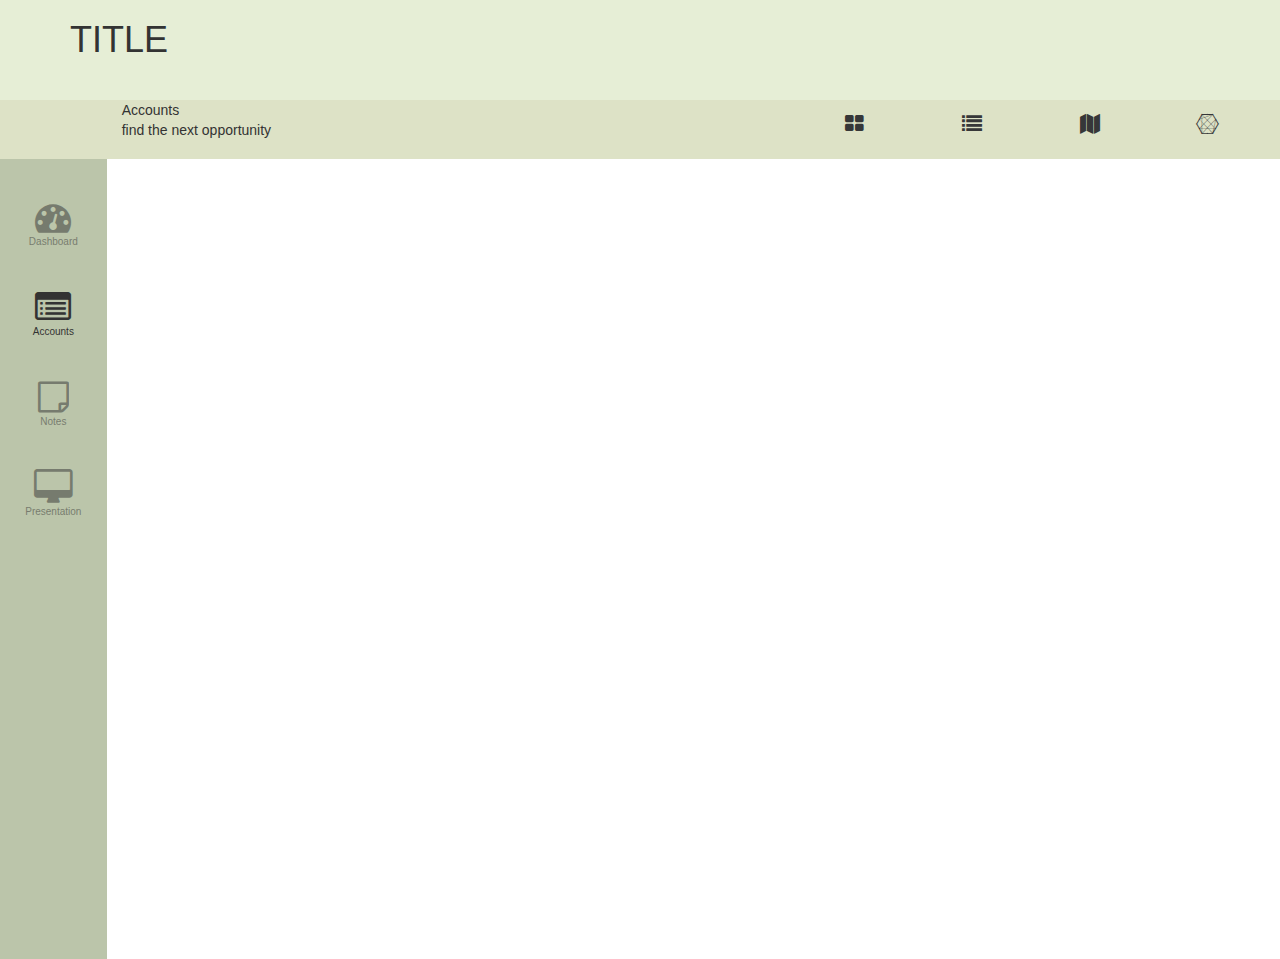
<file: indexOLD.html>
<!DOCTYPE html>
<html lang="en">

<head>
    <meta charset="UTF-8">
    <title>Bootstrap Training</title>
    <meta http-equiv="X-UA-Compatible" content="IE=edge">
    <meta name="viewport" content="width=device-width, initial-scale=1">
    <link rel="stylesheet" href="css/bootstrap.min.css">
    <!-- custom css comes after bootstrap -->
    <link rel="stylesheet" href="css/styles.css">
    <link href="css/font-awesome.min.css" rel="stylesheet" type="text/css">
    <link href="https://fonts.googleapis.com/css?family=Montserrat:400,700" rel="stylesheet" type="text/css">
    <link href="https://fonts.googleapis.com/css?family=Lato:400,700,400italic,700italic" rel="stylesheet" type="text/css">
</head>

<body>
    <header class="bgGreen1">
        <div class="container">
            <h1>TITLE</h1>
        </div>
    </header>
    <div class="container-fluid">
        <div class="row bgGreen3">
            <div class="col-md-1"></div>
            <div class="col-md-5">
                <span id="nav2a" class="nav2a">Accounts</span><br>
                <span id="nav2b" class="nav2b">find the next opportunity</span>
            </div>
            <div class="col-md-6" style="text-align: right;">
                <ul id="rnln1" class="displayNone">
                    <li>&nbsp;</li>
                </ul>
                <ul id="rnln2" class="rnLIST">
                    <li><i class="fa fa-th-large" onclick="showCTNT(21);"></i></li>
                    <li><i class="fa fa-list" onclick="showCTNT(22);"></i></li>
                    <li><i class="fa fa-map" onclick="showCTNT(23);"></i></li>
                    <li><i class="fa fa-connectdevelop" onclick="showCTNT(24);"></i></li>
                </ul>
                <ul id="rnln3" class="displayNone">
                    <li><i class="fa fa-th-large" onclick="showCTNT(31);"></i></li>
                    <li><i class="fa fa-list" onclick="showCTNT(32);"></i></li>
                </ul>
                <ul id="rnln4" class="displayNone">
                    <li>&nbsp;</li>
                </ul>
            </div>
            
        </div></div>
    <!-- <div class="container">
        <div class="row">
        	<div class="col-md-4">
            <h1>TITLE</h1>
            <p>Lorem ipsum Lorem ipsum Lorem ipsum Lorem ipsum Lorem ipsum Lorem ipsum Lorem ipsum Lorem ipsum Lorem ipsum Lorem ipsum Lorem ipsum Lorem ipsum Lorem ipsum Lorem ipsum Lorem ipsum Lorem ipsum Lorem ipsum Lorem ipsum Lorem ipsum Lorem ipsum Lorem ipsum Lorem ipsum Lorem ipsum Lorem ipsum Lorem ipsum Lorem ipsum Lorem ipsum Lorem ipsum Lorem ipsum Lorem ipsum Lorem ipsum</p>
        	</div>
        	<div class="col-md-4">
            <h1>TITLE</h1>
            <p>Lorem ipsum Lorem ipsum Lorem ipsum Lorem ipsum Lorem ipsum Lorem ipsum Lorem ipsum Lorem ipsum Lorem ipsum Lorem ipsum Lorem ipsum Lorem ipsum Lorem ipsum Lorem ipsum Lorem ipsum Lorem ipsum Lorem ipsum Lorem ipsum Lorem ipsum Lorem ipsum Lorem ipsum Lorem ipsum Lorem ipsum Lorem ipsum Lorem ipsum Lorem ipsum Lorem ipsum Lorem ipsum Lorem ipsum Lorem ipsum Lorem ipsum</p>
        	</div>
        	<div class="col-md-4">
            <h1>TITLE</h1>
            <p>Lorem ipsum Lorem ipsum Lorem ipsum Lorem ipsum Lorem ipsum Lorem ipsum Lorem ipsum Lorem ipsum Lorem ipsum Lorem ipsum Lorem ipsum Lorem ipsum Lorem ipsum Lorem ipsum Lorem ipsum Lorem ipsum Lorem ipsum Lorem ipsum Lorem ipsum Lorem ipsum Lorem ipsum Lorem ipsum Lorem ipsum Lorem ipsum Lorem ipsum Lorem ipsum Lorem ipsum Lorem ipsum Lorem ipsum Lorem ipsum Lorem ipsum</p>
        	</div>
        </div>
    </div> -->
    <div class="container-fluid">
        <div class="row">
        	<div class="col-md-1 bgGreen2 fullHeight navLeft">
                <!-- <h1>TITLE</h1> -->
                <div class="row" style="width: 100%;">
                    <div id="ln1" class="navLeftDiv col-md-12 col-sm-3 col-xs-3" onclick="javascript:ln(this.id);">
                        <i class="fa fa-tachometer"></i>
                        <br> Dashboard
                    </div>
                    <div id="ln2" class="navLeftDivSELECTED col-md-12 col-sm-3 col-xs-3" onclick="javascript:ln(this.id);">
                        <i class="fa fa-list-alt"></i>
                        <br> Accounts
                    </div>
                    <div id="ln3" class="navLeftDiv col-md-12 col-sm-3 col-xs-3" onclick="javascript:ln(this.id);">
                        <i class="fa fa-sticky-note-o"></i>
                        <br> Notes
                    </div>
                    <div id="ln4" class="navLeftDiv col-md-12 col-sm-3 col-xs-3" onclick="javascript:ln(this.id);">
                        <i class="fa fa-desktop"></i>
                        <br> Presentation
                    </div>
                </div>
        	</div>
        	<div class="col-md-11 fullHeight2">
                <div id="content_21" class="content displayNone">
                    <!--ACCOUNTS GRID VIEW-->
                </div>
                <div id="content_22" class="content displayNone">
                    <!--ACCOUNTS ROW VIEW-->
                </div>
                <div id="content_23" class="content contentBox fullHeight">
                    <!-- <iframe src="https://www.google.com/maps/@37.7913152,-122.4013598,15z"></iframe> -->
                    <iframe src="https://www.google.com/maps/embed?pb=!1m16!1m12!1m3!1d6093.199855891693!2d-122.40043874449276!3d37.79142708031797!2m3!1f0!2f0!3f0!3m2!1i1024!2i768!4f13.1!2m1!1sstarbucks!5e0!3m2!1sen!2sus!4v1470414107450" width="100%" height="100%" frameborder="0" style="border:0" allowfullscreen></iframe>
                </div>
                <div id="content_24" class="content displayNone">
                    <iframe src="http://bensmash.net/D3/MFS/" width="100%" height="100%" frameborder="0" style="border:0" allowfullscreen></iframe>
                </div>
                <div id="content_31" class="content displayNone">
                    <!--NOTES GRID VIEW-->
                </div>
                <div id="content_32" class="content displayNone">
                    <!--NOTES LIST VIEW-->
                </div>
                <div id="content_41" class="content displayNone">
                    PRESENTATION
                    <br>dsfsdfsd
                    <br>sfdfsdfs
                </div>
        	</div>
        </div>
    </div>
    <script src="js/jquery-3.1.0.min.js"></script>
    <script src="js/bootstrap.min.js"></script>
    <!-- custom js comes after bootstrap -->
    <script src="js/script.js"></script>
</body>

</html>
</file>
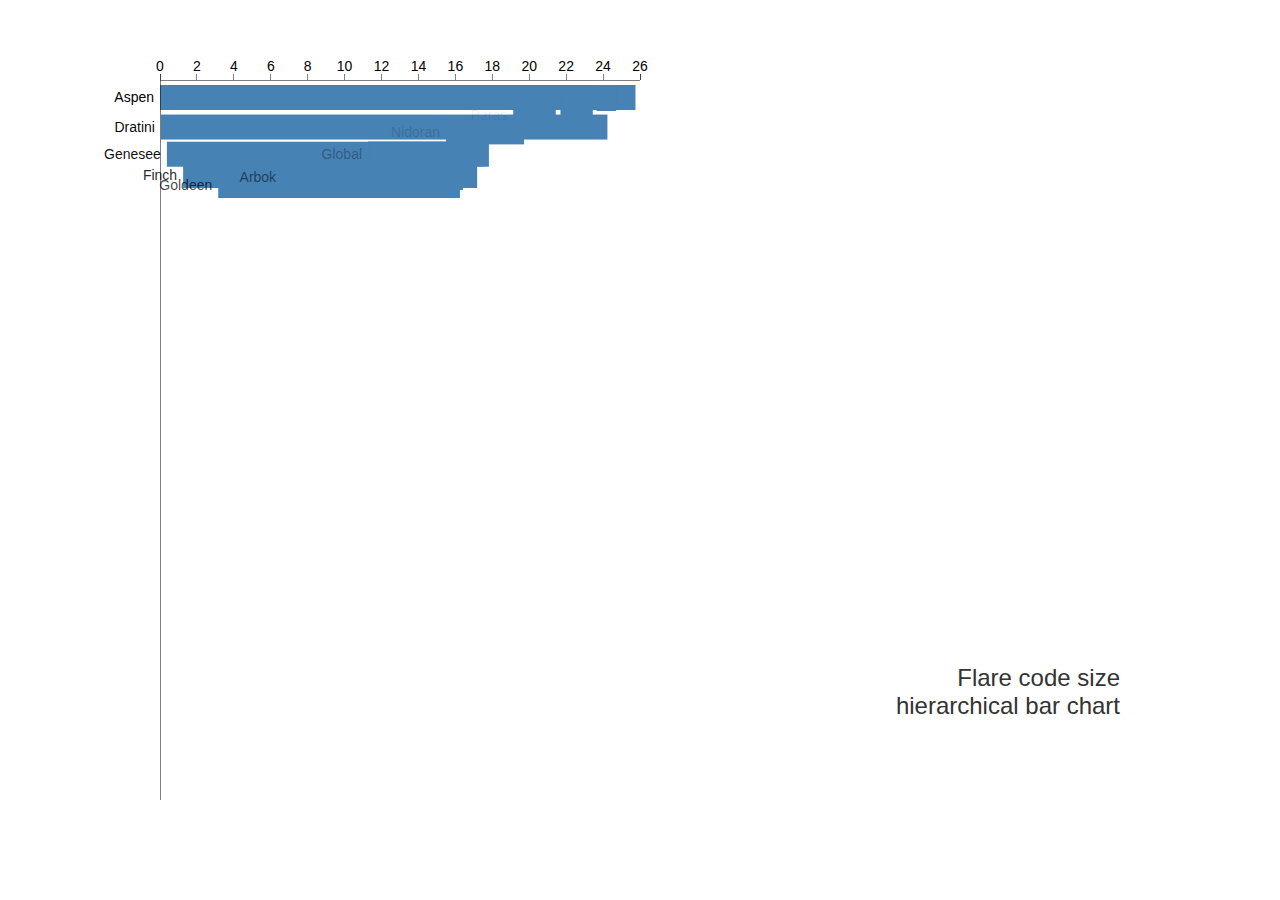
<file: d3/bar-hierarchy.html>
<!DOCTYPE html>
<html>
  <head>
    <meta http-equiv="Content-Type" content="text/html;charset=utf-8"/>
    <link type="text/css" rel="stylesheet" href="css/style.css"/>
    <style type="text/css">

svg {
  font-size: 14px;
}

rect.background {
  fill: none;
  pointer-events: all;
}

.axis {
  shape-rendering: crispEdges;
}

.axis path, .axis line {
  fill: none;
  stroke: #000;
  stroke-width: .5px;
}

body{
	font-family: "Helvetica Neue",Helvetica,Arial,sans-serif;
    font-size: 14px;
	color:#333;
}
    </style>
  </head>
  <body>
    <h2>
      Flare code size<br>
      hierarchical bar chart
    </h2>
    <script type="text/javascript" src="js/d3.js"></script>
    <script type="text/javascript" src="js/d3.layout.js"></script>
    <script type="text/javascript">

var m = [80, 160, 0, 160], // top right bottom left
    w = 800 - m[1] - m[3], // width
    /*w = 1280 - m[1] - m[3], // width*/
    h = 800 - m[0] - m[2], // height
    x = d3.scale.linear().range([0, w]),
    y = 25, // bar height
    z = d3.scale.ordinal().range(["steelblue", "#aaa"]); // bar color

var hierarchy = d3.layout.partition()
    .value(function(d) { return d.size; });

var xAxis = d3.svg.axis()
    .scale(x)
    .orient("top");

var svg = d3.select("body").append("svg:svg")
    .attr("width", w + m[1] + m[3])
    .attr("height", h + m[0] + m[2])
  .append("svg:g")
    .attr("transform", "translate(" + m[3] + "," + m[0] + ")");

svg.append("svg:rect")
    .attr("class", "background")
    .attr("width", w)
    .attr("height", h)
    .on("click", up);

svg.append("svg:g")
    .attr("class", "x axis");

svg.append("svg:g")
    .attr("class", "y axis")
  .append("svg:line")
    .attr("y1", "100%");

d3.json("flare.json", function(root) {
  hierarchy.nodes(root);
  x.domain([0, root.value]).nice();
  down(root, 0);
});

function down(d, i) {
  if (!d.children || this.__transition__) return;
  var duration = d3.event && d3.event.altKey ? 7500 : 750,
      delay = duration / d.children.length;

  // Mark any currently-displayed bars as exiting.
  var exit = svg.selectAll(".enter").attr("class", "exit");

  // Entering nodes immediately obscure the clicked-on bar, so hide it.
  exit.selectAll("rect").filter(function(p) { return p === d; })
      .style("fill-opacity", 1e-6);

  // Enter the new bars for the clicked-on data.
  // Per above, entering bars are immediately visible.
  var enter = bar(d)
      .attr("transform", stack(i))
      .style("opacity", 1);

  // Have the text fade-in, even though the bars are visible.
  // Color the bars as parents; they will fade to children if appropriate.
  enter.select("text").style("fill-opacity", 1e-6);
  enter.select("rect").style("fill", z(true));

  // Update the x-scale domain.
  x.domain([0, d3.max(d.children, function(d) { return d.value; })]).nice();

  // Update the x-axis.
  svg.selectAll(".x.axis").transition()
      .duration(duration)
      .call(xAxis);

  // Transition entering bars to their new position.
  var enterTransition = enter.transition()
      .duration(duration)
      .delay(function(d, i) { return i * delay; })
      .attr("transform", function(d, i) { return "translate(0," + y * i * 1.2 + ")"; });

  // Transition entering text.
  enterTransition.select("text").style("fill-opacity", 1);

  // Transition entering rects to the new x-scale.
  enterTransition.select("rect")
      .attr("width", function(d) { return x(d.value); })
      .style("fill", function(d) { return z(!!d.children); });

  // Transition exiting bars to fade out.
  var exitTransition = exit.transition()
      .duration(duration)
      .style("opacity", 1e-6)
      .remove();

  // Transition exiting bars to the new x-scale.
  exitTransition.selectAll("rect").attr("width", function(d) { return x(d.value); });

  // Rebind the current node to the background.
  svg.select(".background").data([d]).transition().duration(duration * 2); d.index = i;
}

function up(d) {
  if (!d.parent || this.__transition__) return;
  var duration = d3.event && d3.event.altKey ? 7500 : 750,
      delay = duration / d.children.length;

  // Mark any currently-displayed bars as exiting.
  var exit = svg.selectAll(".enter").attr("class", "exit");

  // Enter the new bars for the clicked-on data's parent.
  var enter = bar(d.parent)
      .attr("transform", function(d, i) { return "translate(0," + y * i * 1.2 + ")"; })
      .style("opacity", 1e-6);

  // Color the bars as appropriate.
  // Exiting nodes will obscure the parent bar, so hide it.
  enter.select("rect")
      .style("fill", function(d) { return z(!!d.children); })
    .filter(function(p) { return p === d; })
      .style("fill-opacity", 1e-6);

  // Update the x-scale domain.
  x.domain([0, d3.max(d.parent.children, function(d) { return d.value; })]).nice();

  // Update the x-axis.
  svg.selectAll(".x.axis").transition()
      .duration(duration * 2)
      .call(xAxis);

  // Transition entering bars to fade in over the full duration.
  var enterTransition = enter.transition()
      .duration(duration * 2)
      .style("opacity", 1);

  // Transition entering rects to the new x-scale.
  // When the entering parent rect is done, make it visible!
  enterTransition.select("rect")
      .attr("width", function(d) { return x(d.value); })
      .each("end", function(p) { if (p === d) d3.select(this).style("fill-opacity", null); });

  // Transition exiting bars to the parent's position.
  var exitTransition = exit.selectAll("g").transition()
      .duration(duration)
      .delay(function(d, i) { return i * delay; })
      .attr("transform", stack(d.index));

  // Transition exiting text to fade out.
  exitTransition.select("text")
      .style("fill-opacity", 1e-6);

  // Transition exiting rects to the new scale and fade to parent color.
  exitTransition.select("rect")
      .attr("width", function(d) { return x(d.value); })
      .style("fill", z(true));

  // Remove exiting nodes when the last child has finished transitioning.
  exit.transition().duration(duration * 2).remove();

  // Rebind the current parent to the background.
  svg.select(".background").data([d.parent]).transition().duration(duration * 2);
}

// Creates a set of bars for the given data node, at the specified index.
function bar(d) {
  var bar = svg.insert("svg:g", ".y.axis")
      .attr("class", "enter")
      .attr("transform", "translate(0,5)")
    .selectAll("g")
      .data(d.children)
    .enter().append("svg:g")
      .style("cursor", function(d) { return !d.children ? null : "pointer"; })
      .on("click", down);

  bar.append("svg:text")
      .attr("x", -6)
      .attr("y", y / 2)
      .attr("dy", ".35em")
      .attr("text-anchor", "end")
      .text(function(d) { return d.name; });

  bar.append("svg:rect")
      .attr("width", function(d) { return x(d.value); })
      .attr("height", y);

  return bar;
}

// A stateful closure for stacking bars horizontally.
function stack(i) {
  var x0 = 0;
  return function(d) {
    var tx = "translate(" + x0 + "," + y * i * 1.2 + ")";
    x0 += x(d.value);
    return tx;
  };
}

    </script>
  </body>
</html>
</file>
<file: css/styles.css>
body {
    margin-left: 0px;
    margin-top: 0px;
    margin-right: 0px;
    margin-bottom: 0px;
}

header {
    height: 100px;
}

.bgimage {
    background-image: url("../img/tahoe.jpg");
    background-position: center center;
    background-size: cover;
    height: 200px;
}

.bgGreen1 {
    background-color: #e6eed6;
}

.bgGreen2 {
    background-color: #bbc5aa;
}

.bgGreen3 {
    background-color: #dde2c6;
}

.fullHeight {
    height: calc(100vh - 100px);
}

.fullHeight2 {
    height: calc(100vh - 100px);
}

.displayNone {
    display: none;
}

.navLeft {
    text-align: center;
    font-size: 10px;
}

.navLeft i {
    font-size: 36px;
}

.navLeft div {
    margin: 20px 0;
}
    
    .rnLIST li {
        display: inline-block;
        width: 20%;
        /*background-color: #fff;*/
        text-align: center;
        padding: 10px 0;
        color: #363738;
        font-size: 20px;
    }
    
    .navLeftDivSELECTED {
        /*width: 100%;*/
        margin: 0 0 40px 0;
        text-align: center;
        opacity: 1;
        padding-left: 0px;
        padding-right: 0px;
    }
    
    .navLeftDiv {
        /*width: 100%;*/
        margin: 0 0 40px 0;
        text-align: center;
        opacity: 0.5;
        padding-left: 0px;
        padding-right: 0px;
    }
    
    .navLeftDiv:hover {
        width: 100%;
        margin: 0 0 40px 0;
        text-align: center;
        opacity: 1;
    }


    
    .companyGrid {
        /*width: 30%;*/
        margin: 20px 0;
        float: left;
        border: 3px solid #eee;
        background-color: #f8f8f8;
        height: 50vh;
    }
    
    .companyGrid_logo {
        width: 120px;
        height: 120px;
        border-radius: 60px;
        border: 1px solid #ccc;
        position: relative;
        left: 50%;
        margin: 30px 0 30px -60px;
        background-image: url('img/logo1.jpg');
        background-size: contain;
    }
    
    .companyGrid_mid {
        width: 100%;
        background-color: #363738;
        color: #fff;
        text-align: center;
        padding: 5px 0;
    }
    
    .companyGrid_info {
        font-size: 14px;
        font-family: 'Lato';
        padding: 0 20px;
    }
    
    .contentBox {/*
        position: fixed;
        left: 140px;
        top: 180px;
        width: calc(100vw - 140px);
        height: calc(100vh - 180px);*/
        background-color: #fff;
        display: block;
        z-index: 50;
        overflow-y: auto;
    }
    
    .contentBox iframe {
        width: 100%;
        height: 100%;
        scroll-behavior: auto;
    }

@media (max-width: 992px) {
	/*.navLeft div { float: left; width: 25%;}*/
	.fullHeight { height: 80px; }
}
</file>
<file: d3/css/style.css>
body {
  font: 300 36px "Helvetica Neue";
  height: 640px;
  margin: 80px 160px 80px 160px;
  overflow: hidden;
  position: relative;
  width: 960px;
}

a:link, a:visited {
  color: #777;
  text-decoration: none;
}

a:hover {
  color: #666;
}

blockquote {
  margin: 0;
}

blockquote:before {
  content: "“";
  position: absolute;
  left: -.4em;
}

blockquote:after {
  content: "”";
  position: absolute;
}

body > ul {
  margin: 0;
  padding: 0;
}

h1 {
  font-size: 64px;
}

h1, h2, h3 {
  font-weight: inherit;
  margin: 0;
}

h2, h3 {
  text-align: right;
  font-size: inherit;
  position: absolute;
  bottom: 0;
  right: 0;
}

h2 {
  font-size: 24px;
  position: absolute;
}

h3 {
  bottom: -20px;
  font-size: 18px;
}

.invert {
  background: #1f1f1f;
  color: #dcdccc;
}

.invert h2, .invert h3 {
  color: #7f9f7f;
}

.string, .regexp {
  color: #f39;
}

.keyword {
  color: #00c;
}

.comment {
  color: #777;
  font-style: oblique;
}

.number {
  color: #369;
}

.class, .special {
  color: #1181B8;
}

body > svg {
  position: absolute;
  top: -80px;
  left: -160px;
}
</file>
